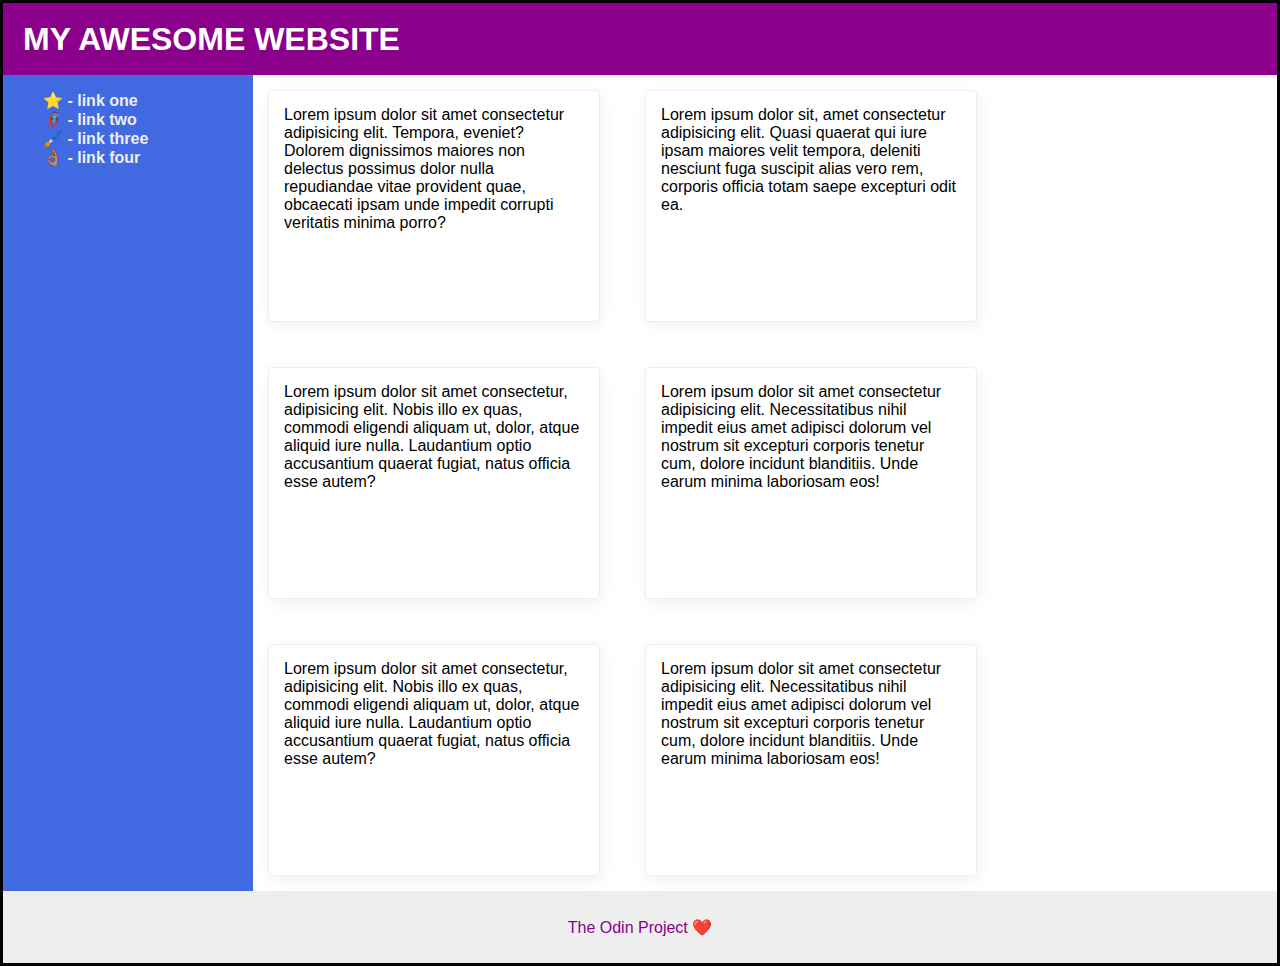
<file: flex/07-flex-layout-2/index.html>
<!DOCTYPE html>
<html lang="en">
  <head>
    <meta charset="UTF-8">
    <meta http-equiv="X-UA-Compatible" content="IE=edge">
    <meta name="viewport" content="width=device-width, initial-scale=1.0">
    <title>The Holy Grail</title>
    <link rel="stylesheet" href="style.css">
  </head>
  <body>
    <div class="header">
      MY AWESOME WEBSITE
    </div>
    
    <div class="container">
      <div class="sidebar">
        <ul>
          <li><a class="enlace" href="#">⭐ - link one</a></li>
          <li><a class="enlace" href="#">🦸🏽‍♂️ - link two</a></li>
          <li><a class="enlace" href="#">🖌️ - link three</a></li>
          <li><a class="enlace" href="#">👌🏽 - link four</a></li>
        </ul>
      </div>

      <div class="cuadros">
        <div class="card">Lorem ipsum dolor sit amet consectetur adipisicing elit. Tempora, eveniet? Dolorem dignissimos maiores non delectus possimus dolor nulla repudiandae vitae provident quae, obcaecati ipsam unde impedit corrupti veritatis minima porro?</div>
        <div class="card">Lorem ipsum dolor sit, amet consectetur adipisicing elit. Quasi quaerat qui iure ipsam maiores velit tempora, deleniti nesciunt fuga suscipit alias vero rem, corporis officia totam saepe excepturi odit ea.</div>
        <div class="card">Lorem ipsum dolor sit amet consectetur, adipisicing elit. Nobis illo ex quas, commodi eligendi aliquam ut, dolor, atque aliquid iure nulla. Laudantium optio accusantium quaerat fugiat, natus officia esse autem?</div>
        <div class="card">Lorem ipsum dolor sit amet consectetur adipisicing elit. Necessitatibus nihil impedit eius amet adipisci dolorum vel nostrum sit excepturi corporis tenetur cum, dolore incidunt blanditiis. Unde earum minima laboriosam eos!</div>
        <div class="card">Lorem ipsum dolor sit amet consectetur, adipisicing elit. Nobis illo ex quas, commodi eligendi aliquam ut, dolor, atque aliquid iure nulla. Laudantium optio accusantium quaerat fugiat, natus officia esse autem?</div>
        <div class="card">Lorem ipsum dolor sit amet consectetur adipisicing elit. Necessitatibus nihil impedit eius amet adipisci dolorum vel nostrum sit excepturi corporis tenetur cum, dolore incidunt blanditiis. Unde earum minima laboriosam eos!</div>
      </div>
    </div>

    <div class="footer">
      The Odin Project ❤️
    </div>
  </body>
</html>
</file>
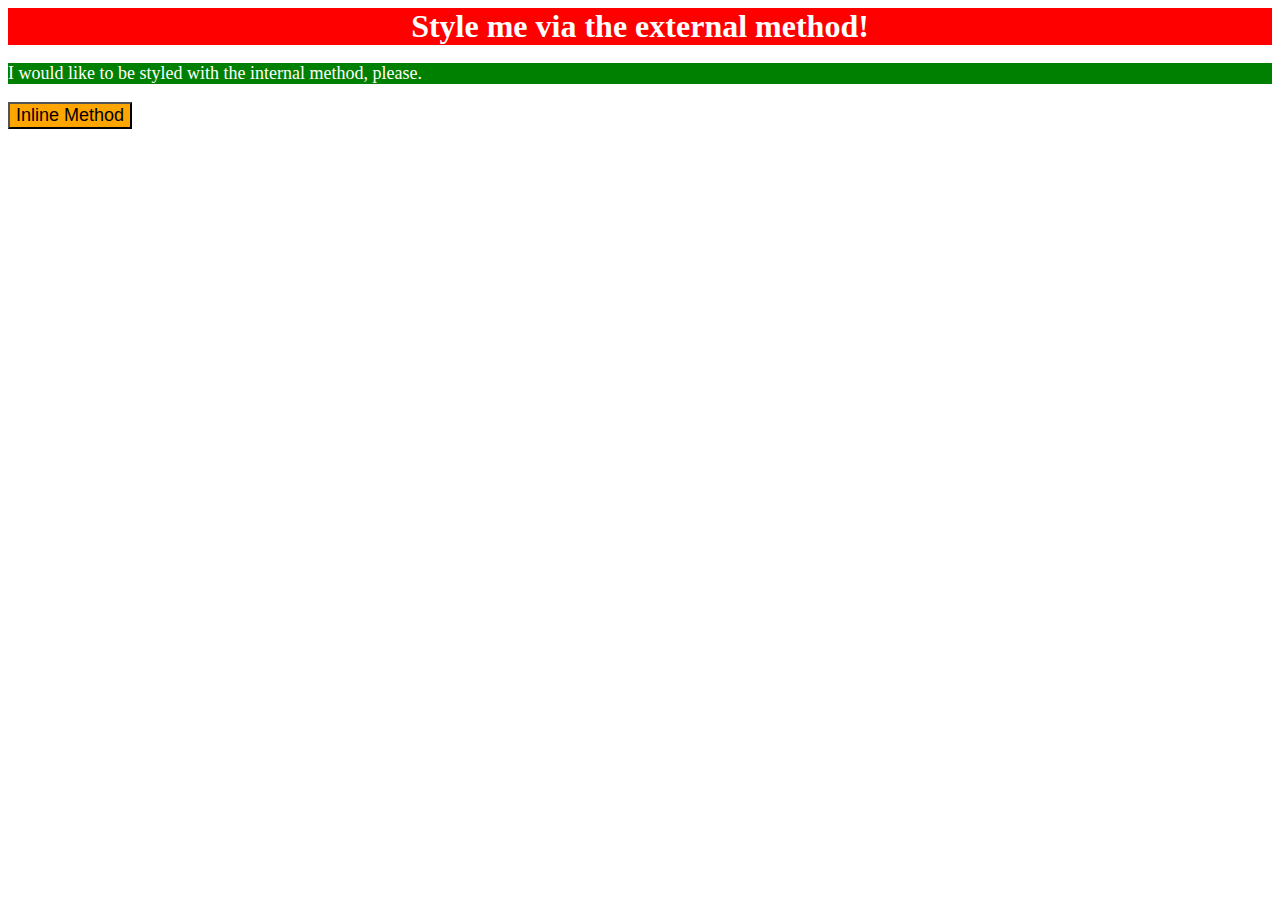
<file: foundations/01-css-methods/index.html>
<!DOCTYPE html>
<html lang="en">
  <head>
    <meta charset="UTF-8">
    <meta http-equiv="X-UA-Compatible" content="IE=edge">
    <meta name="viewport" content="width=device-width, initial-scale=1.0">
    <title>Methods for Adding CSS</title>
    <link rel='stylesheet' href='styles.css'>
    <style>
	p {
		color: white;
		background-color: green;
		font-size: 18px;
	}

    </style>
  </head>

  <body>
    <div>Style me via the external method!</div>
    <p style='font: white; background-color: green; font-size:18px'>I would like to be styled with the internal method, please.</p>
    <button style='background-color: orange; font-size: 18px'>Inline Method</button>
  </body>
</html>
</file>
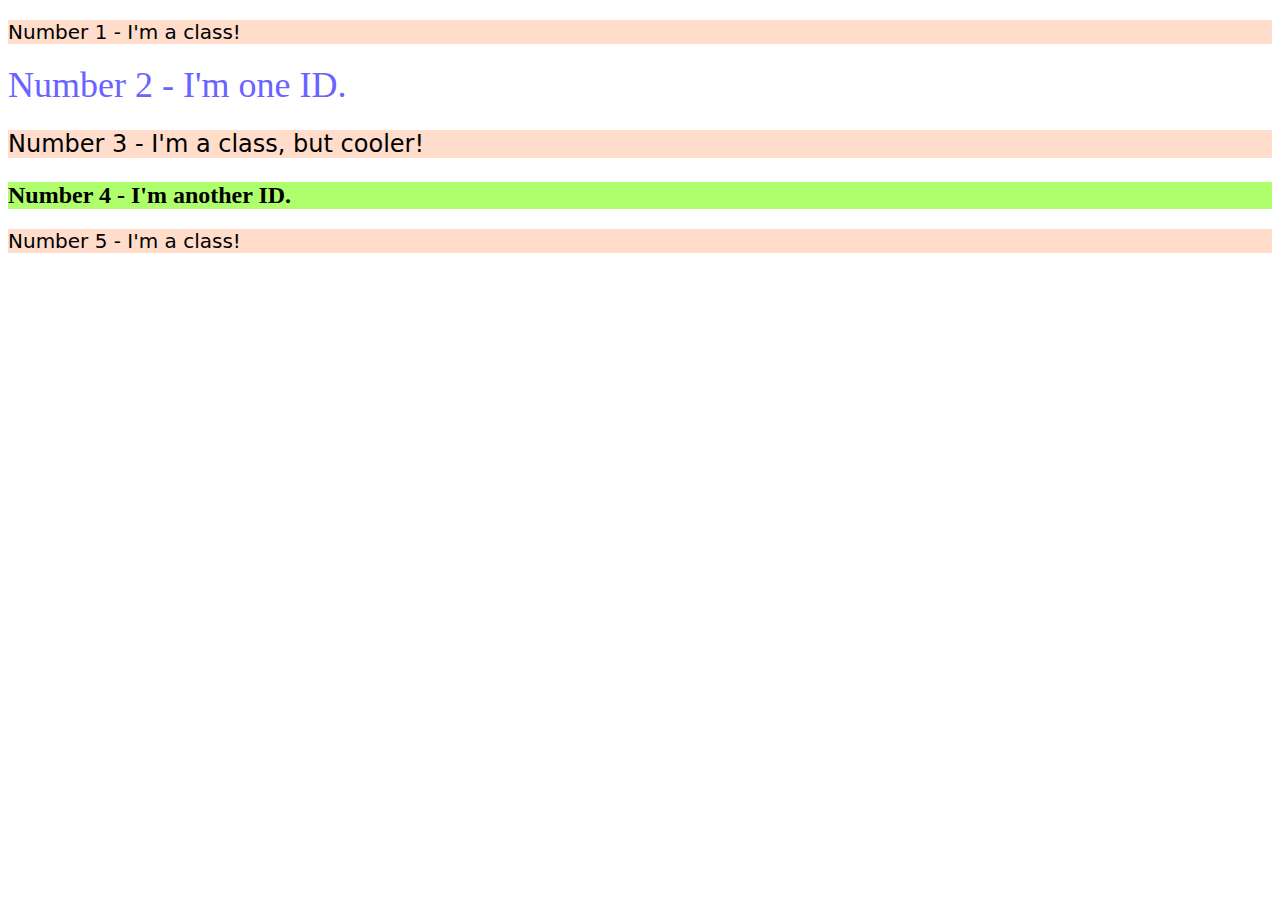
<file: foundations/02-class-id-selectors/index.html>
<!DOCTYPE html>
<html lang="en">
  <head>
    <meta charset="UTF-8">
    <meta http-equiv="X-UA-Compatible" content="IE=edge">
    <meta name="viewport" content="width=device-width, initial-scale=1.0">
    <title>Class and ID Selectors</title>
    <link rel="stylesheet" href="style.css">
  </head>
  <body>
    <p class='odd'>Number 1 - I'm a class!</p>
    <div id='blue'>Number 2 - I'm one ID.</div>
    <p class='odd big_odd'>Number 3 - I'm a class, but cooler!</p>
    <div id='green'>Number 4 - I'm another ID.</div>
    <p class='odd'>Number 5 - I'm a class!</p>
  </body>
</html>
</file>
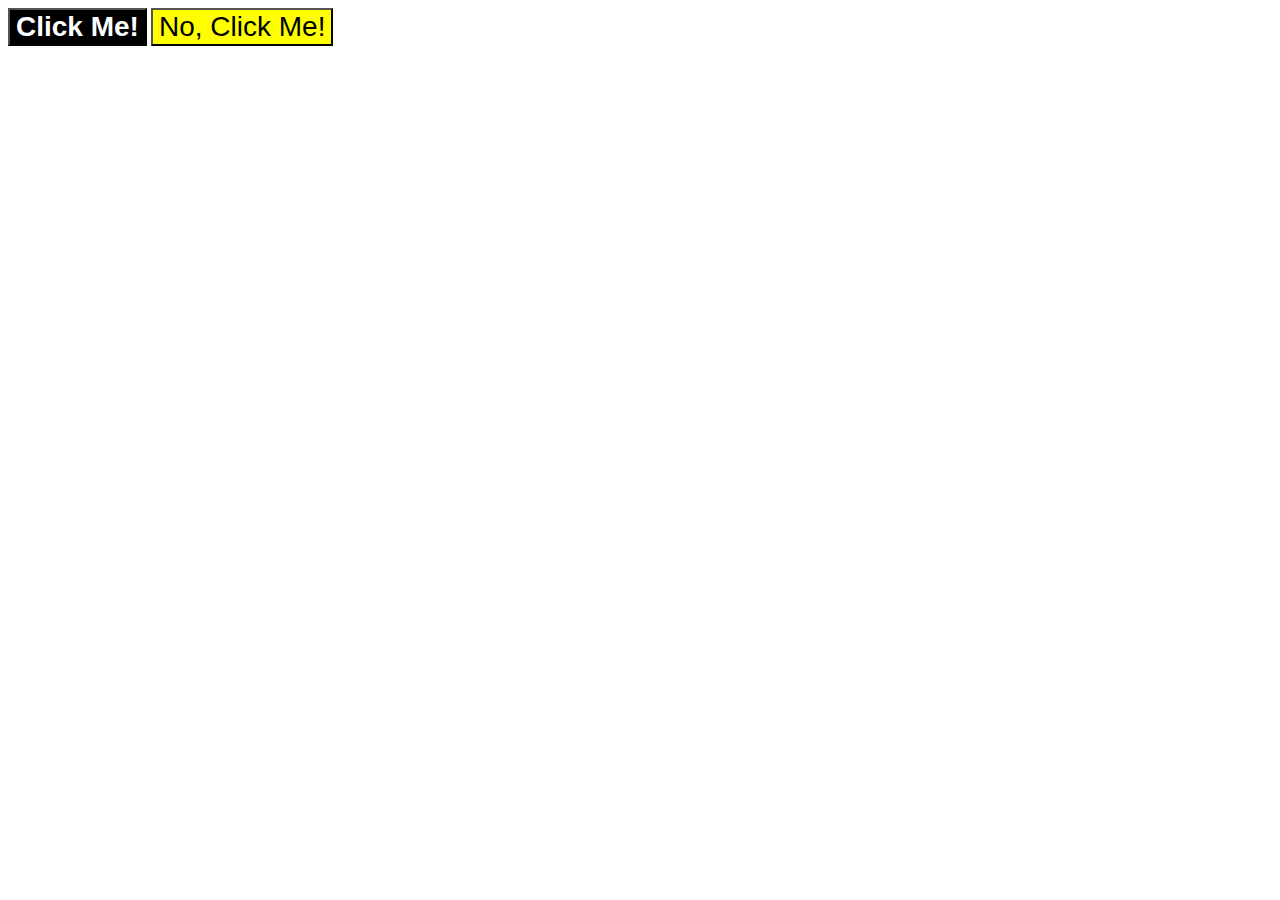
<file: foundations/03-grouping-selectors/index.html>
<!DOCTYPE html>
<html lang="en">
  <head>
    <meta charset="UTF-8">
    <meta http-equiv="X-UA-Compatible" content="IE=edge">
    <meta name="viewport" content="width=device-width, initial-scale=1.0">
    <title>Grouping Selectors</title>
    <link rel="stylesheet" href="style.css">
  </head>

  <body>
    <button class='black_button'>Click Me!</button>
    <button class='yellow_button'>No, Click Me!</button>
  </body>
</html>
</file>
<file: flex/07-flex-layout-2/style.css>
body {
  font-family: -apple-system, BlinkMacSystemFont, 'Segoe UI', Roboto, Oxygen, Ubuntu, Cantarell, 'Open Sans', 'Helvetica Neue', sans-serif;
  margin: 0;
  min-height: 100vh;
  display: flex;
  flex-direction: column; 
  border: solid;
  
}

.header {
  height: 72px;
  background: darkmagenta;
  color: white;
  font-size: 32px;
  font-weight: 900;
  display: flex;
  align-items: center;
  padding-left: 20px;
}

.footer {
  display: flex;
  flex-basis: 72px;
  justify-content: center;
  align-items: center;
  background: #eee;
  color: darkmagenta;

  /*Mod by me
  position: fixed;
  width: 100%;
  bottom: 0px;
  display: flex;
  justify-content: center;
  align-items: center*/
}

/*Mod by me*/
.container{
  display: flex;
  flex-grow: 1; /*This was a headache, glad I understood it's use*/
}

.sidebar {
  background: royalblue;
  box-sizing: border-box;
  display: flex;
  flex-basis: 250px;
  flex-shrink: 0;
  font-weight: 700;
}

.card {
  border: 1px solid #eee;
  box-shadow: 2px 4px 16px rgba(0,0,0,.06);
  border-radius: 4px;
  width: 300px;
  height: 200px;
  margin:15px;
  padding: 15px;
}

.cuadros{
  display: flex;
  gap: 15px;
  flex-wrap: wrap;
}

.enlace{
  text-decoration: none;
  color:#eee
}

li{
  list-style-type: none;
}
</file>
<file: foundations/01-css-methods/styles.css>
/** Styling file **/
div {
	color: white;
	background-color: red;
	font-size: 32px;
	text-align: center;
	font-weight: bold;
}
</file>
<file: foundations/02-class-id-selectors/style.css>
/**Style for the second exercise: classes and ID's**/

body {
	font-size: 20px;
}

.odd {
	background-color: rgb(255, 221, 202);
	font-family: Verdana, 'DejaVu Sans', sans-serif;
}

.odd.big_odd {
	font-size: 1.2em;
}

#blue {
	font-size: 36px;
	color: rgb(106, 99, 255)
}

#green{
	background-color: rgb(175, 255, 109);
	font-size: 24px;
	font-weight: bold;
}
</file>
<file: foundations/03-grouping-selectors/style.css>
.black_button,
.yellow_button {
	font-size: 28px;
	font-family: Helvetica, 'Times New Roman', sans-serif;
}

.black_button {
	color: white;
	background-color: black;
	font-weight: bold;
}

.yellow_button {
       color: black;
       background-color:yellow;
}
</file>
